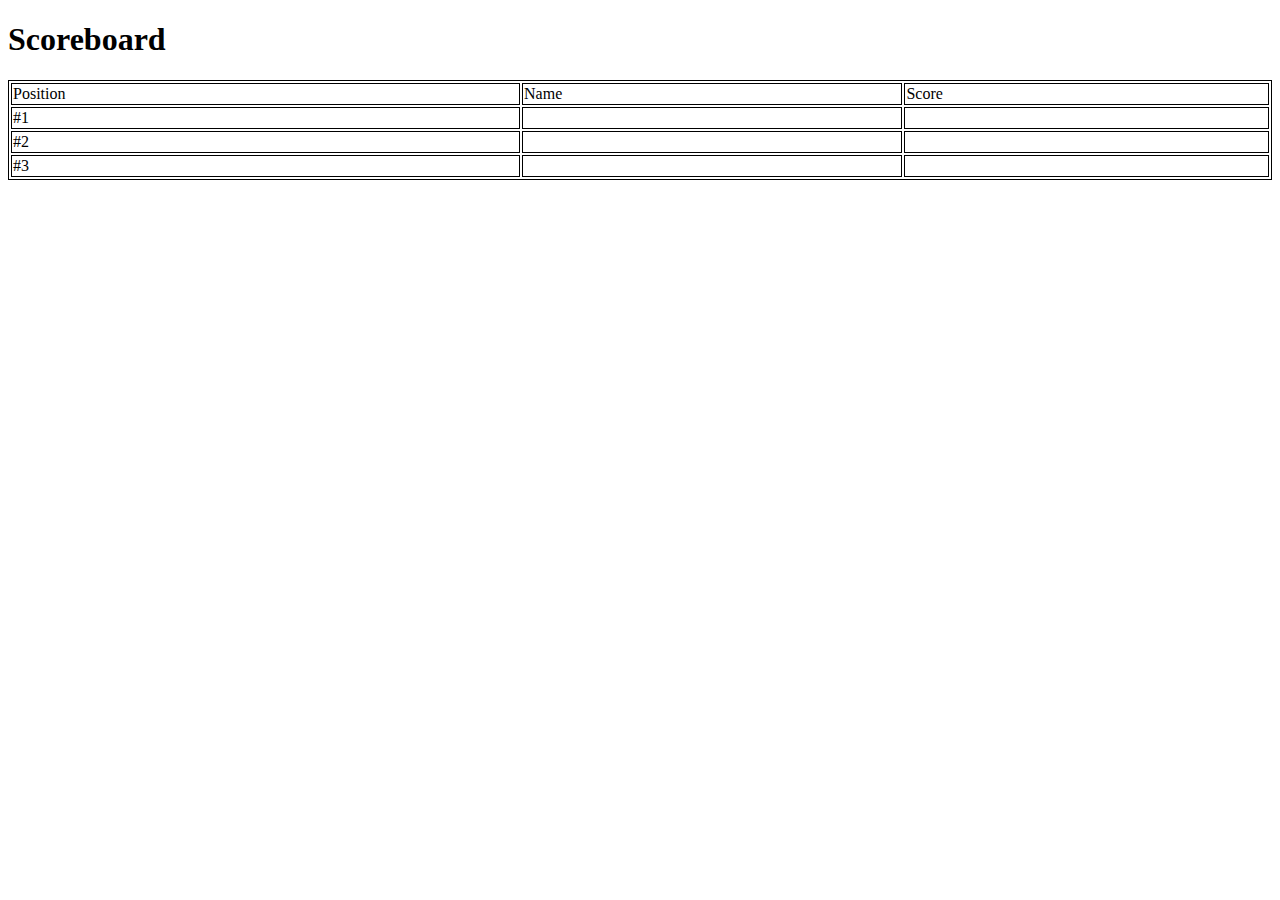
<file: Cache or Slash/welcome.html>
<!DOCTYPE html>
<html>
 <head>
 	<link rel="stylesheet" href="welcome.css">
 </head>
  <h1> Scoreboard</h1>
  <table style="width:100%">
  <tr>
    <td>Position</td>
    <td>Name</td> 
    <td>Score</td>
  </tr>
  <tr>
    <td>#1</td>
    <td></td> 
    <td></td>
  </tr>
    <tr>
    <td>#2</td>
    <td></td> 
    <td></td>
  </tr>
    <tr>
    <td>#3</td>
    <td></td> 
    <td></td>
  </tr>
</table>
 </body>
</html>
</file>
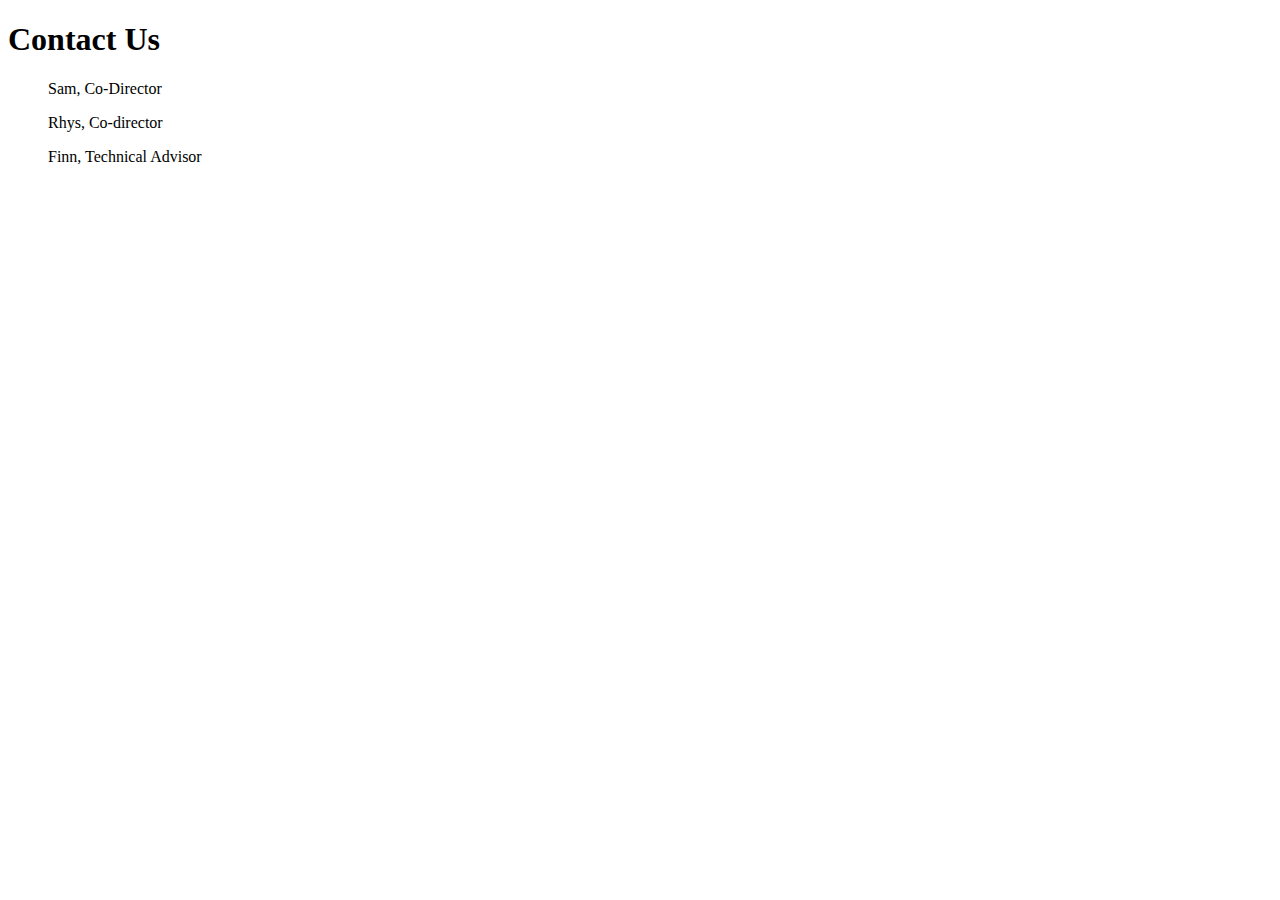
<file: client/contact.html>
<!DOCTYPE html>
<html style="height:100%;">
<meta charset="UTF-8">
<head>
	<title>Contact Us</title>
</head>
<body>
	<h1>Contact Us</h1>
	<ul>Sam, Co-Director</ul>
	<ul>Rhys, Co-director</ul>
	<ul>Finn, Technical Advisor</ul>
</body>
</html>
</file>
<file: Cache or Slash/welcome.css>
table, th, td {
    border: 1px solid black;
}
</file>
